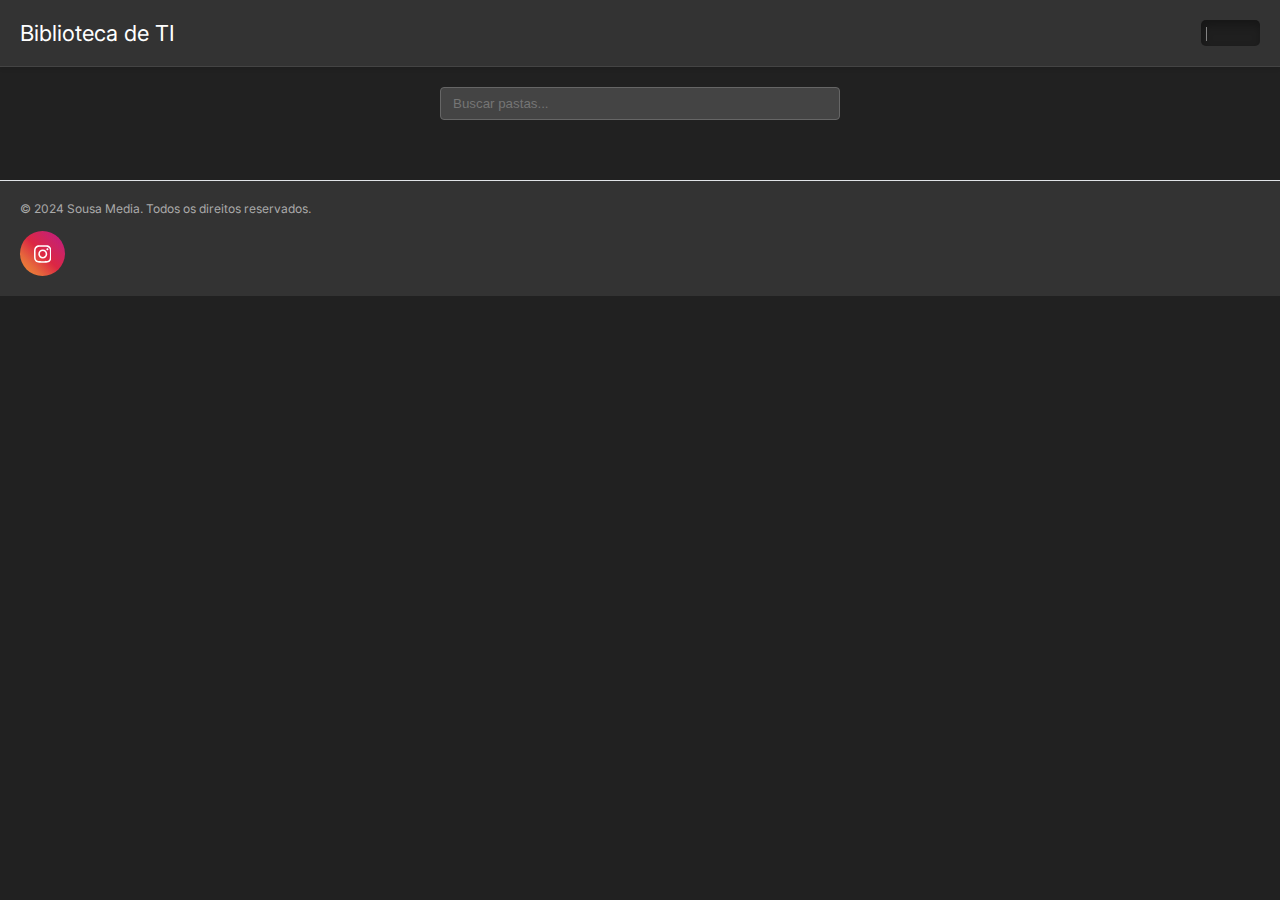
<file: index.html>
<!DOCTYPE html>
<html lang="pt-BR">
<head>
    <meta charset="UTF-8">
    <meta name="viewport" content="width=device-width, initial-scale=1.0">
    <link rel="stylesheet" href="style.css"> <!-- Link para o arquivo CSS -->
    <link href="https://fonts.googleapis.com/css2?family=Inter:wght@400&display=swap" rel="stylesheet"> 
    <title>Biblioteca de TI</title>
</head>
<body class="dark-mode"> <!-- Começa no modo claro -->
    <header>
        <h1>Biblioteca de TI</h1>
        <label class="switch" id="theme-switch">
            <input type="checkbox">
            <span class="slider"></span>
          </label>
    </header>
    <label class="search-label" id="searchInput">
        <input type="text" placeholder="Buscar pastas..." />
    </label>
    <div class="ag-format-container">
        <div class="ag-courses_box" id="bookList">
            <!-- Os cards de pasta e livros serão gerados aqui pelo JavaScript -->
        </div>
    </div>
    <div id="modal" class="modal" style="display: none;"> <!-- Modal inicialmente escondido -->
        <div class="modal-content">
            <span class="close-button">&times;</span>
            <h2 id="modal-title">Livros na Pasta</h2> <!-- Adicionado id aqui -->
            <ul id="book-list-modal"></ul>
        </div>
    </div>
    <footer>
        <p>   © 2024 Sousa Media. Todos os direitos reservados.</p>
        <button class="BtnInsta" onclick="window.open('https://www.Instagram.com/oviniicin')">
            <svg xmlns="http://www.w3.org/2000/svg" height="1.5em" viewBox="0 0 448 512" class="svgIconInsta"><path d="M224.1 141c-63.6 0-114.9 51.3-114.9 114.9s51.3 114.9 114.9 114.9S339 319.5 339 255.9 287.7 141 224.1 141zm0 189.6c-41.1 0-74.7-33.5-74.7-74.7s33.5-74.7 74.7-74.7 74.7 33.5 74.7 74.7-33.6 74.7-74.7 74.7zm146.4-194.3c0 14.9-12 26.8-26.8 26.8-14.9 0-26.8-12-26.8-26.8s12-26.8 26.8-26.8 26.8 12 26.8 26.8zm76.1 27.2c-1.7-35.9-9.9-67.7-36.2-93.9-26.2-26.2-58-34.4-93.9-36.2-37-2.1-147.9-2.1-184.9 0-35.8 1.7-67.6 9.9-93.9 36.1s-34.4 58-36.2 93.9c-2.1 37-2.1 147.9 0 184.9 1.7 35.9 9.9 67.7 36.2 93.9s58 34.4 93.9 36.2c37 2.1 147.9 2.1 184.9 0 35.9-1.7 67.7-9.9 93.9-36.2 26.2-26.2 34.4-58 36.2-93.9 2.1-37 2.1-147.8 0-184.8zM398.8 388c-7.8 19.6-22.9 34.7-42.6 42.6-29.5 11.7-99.5 9-132.1 9s-102.7 2.6-132.1-9c-19.6-7.8-34.7-22.9-42.6-42.6-11.7-29.5-9-99.5-9-132.1s-2.6-102.7 9-132.1c7.8-19.6 22.9-34.7 42.6-42.6 29.5-11.7 99.5-9 132.1-9s102.7-2.6 132.1 9c19.6 7.8 34.7 22.9 42.6 42.6 11.7 29.5 9 99.5 9 132.1s2.7 102.7-9 132.1z"></path></svg>
            <span class="text">Instagram</span>
          </button>
    </footer>
    <script src="script.js"></script> <!-- Link para o arquivo JavaScript -->
</body>
</html>
</file>
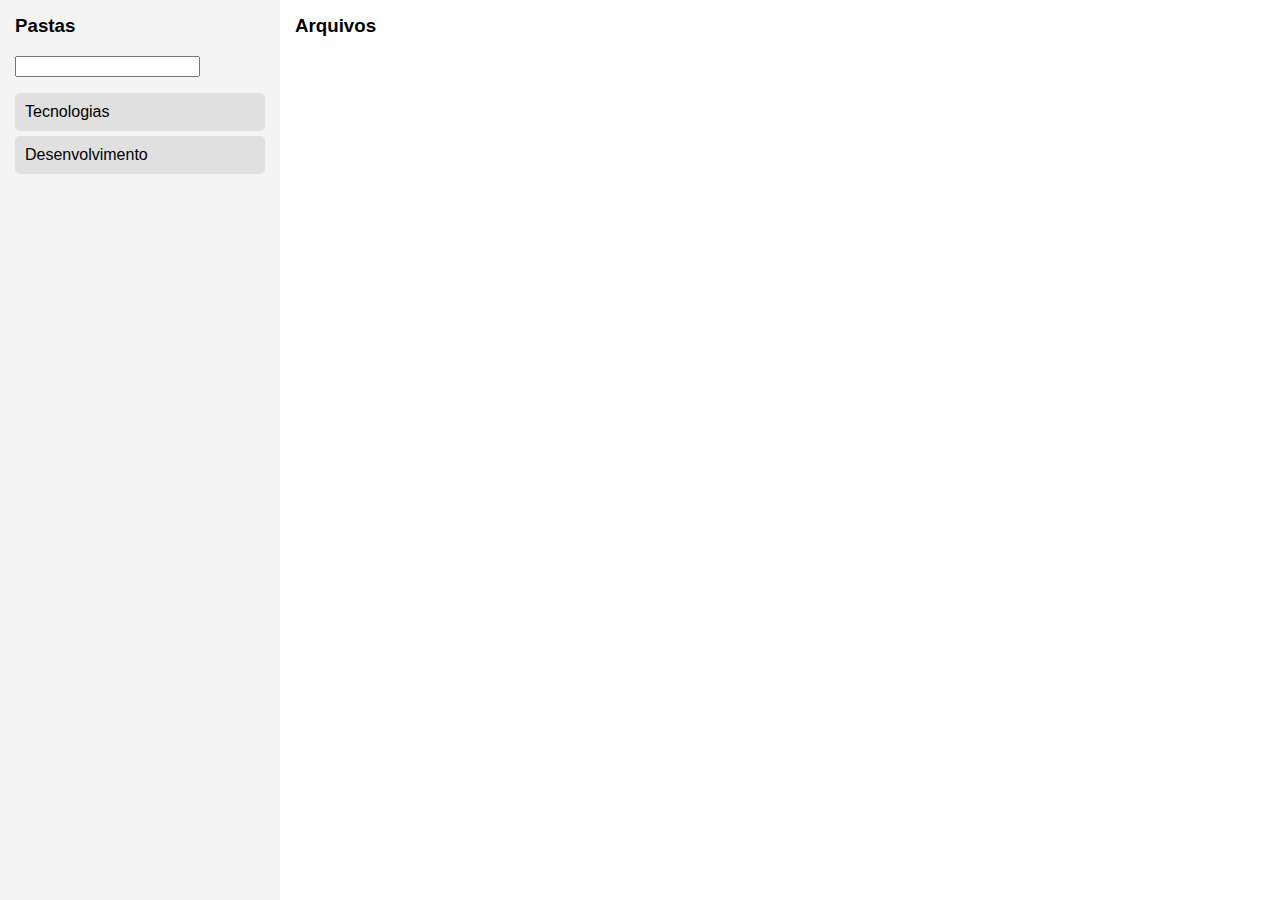
<file: Courses.html>
<!DOCTYPE html>
<html lang="pt-br">
<head>
  <meta charset="UTF-8">
  <meta name="viewport" content="width=device-width, initial-scale=1.0">
  <title>Estrutura de Pastas</title>
  <link rel="stylesheet" href="Courses.css"> <!-- seu arquivo CSS -->
</head>
<body>
  <div class="container">
    <!-- Div da esquerda com a scrollbar -->
    <div class="sidebar" id="sidebar">
      <h3>Pastas</h3>
      <input type="text" >
      <ul id="pastas-list">
        <!-- As pastas serão inseridas aqui via JavaScript -->
      </ul>
    </div>

    <!-- Div da direita para exibir arquivos -->
    <div class="content" id="content">
      <h3>Arquivos</h3>
      <div id="arquivos-list">
        <!-- Os arquivos serão inseridos aqui -->
      </div>
    </div>
  </div>

  <script>
    // Dados simulados para pastas e arquivos
    const pastas = [
      {
        nome: "Tecnologias",
        arquivos: [
          { nome: "Adobe.md", url: "https://github.com/Vinis-San/cursos-gratuitos/blob/main/tecnologias/Adobe.md" },
          { nome: "Algoritmo.md", url: "https://github.com/Vinis-San/cursos-gratuitos/blob/main/tecnologias/Algoritmo.md" }
        ]
      },
      {
        nome: "Desenvolvimento",
        arquivos: [
          { nome: "Ambiente de desenvolvimento no Windows.md", url: "https://github.com/Vinis-San/cursos-gratuitos/blob/main/tecnologias/Ambiente%20de%20desenvolvimento%20no%20Windows.md" }
        ]
      }
    ];

    // Função para preencher as pastas na sidebar
    function preencherPastas() {
      const pastasList = document.getElementById("pastas-list");
      pastas.forEach((pasta, index) => {
        const li = document.createElement("li");
        li.textContent = pasta.nome;
        li.setAttribute("data-index", index); // Salva o índice para saber qual pasta foi clicada
        li.addEventListener("click", exibirArquivos);
        pastasList.appendChild(li);
      });
    }

    // Função de filtro para o campo de busca
function filterCourses() {
    const searchTerm = document.getElementById("searchInput").value.toLowerCase();
    const courses = document.querySelectorAll(".course-card");

    courses.forEach(course => {
        const courseName = course.textContent.toLowerCase();
        if (courseName.includes(searchTerm)) {
            course.style.display = "block";
        } else {
            course.style.display = "none";
        }
    });
}

    // Função para exibir os arquivos quando uma pasta é clicada
    function exibirArquivos(event) {
      const index = event.target.getAttribute("data-index");
      const pasta = pastas[index];
      const arquivosList = document.getElementById("arquivos-list");
      arquivosList.innerHTML = ''; // Limpa os arquivos anteriores

      pasta.arquivos.forEach(arquivo => {
        const div = document.createElement("div");
        const link = document.createElement("a");
        link.href = arquivo.url;
        link.textContent = arquivo.nome;
        link.target = "_blank"; // Abre o link em uma nova aba
        div.appendChild(link);
        arquivosList.appendChild(div);
      });
    }

    // Inicializa o conteúdo das pastas
    preencherPastas();
  </script>
</body>
</html>
</file>
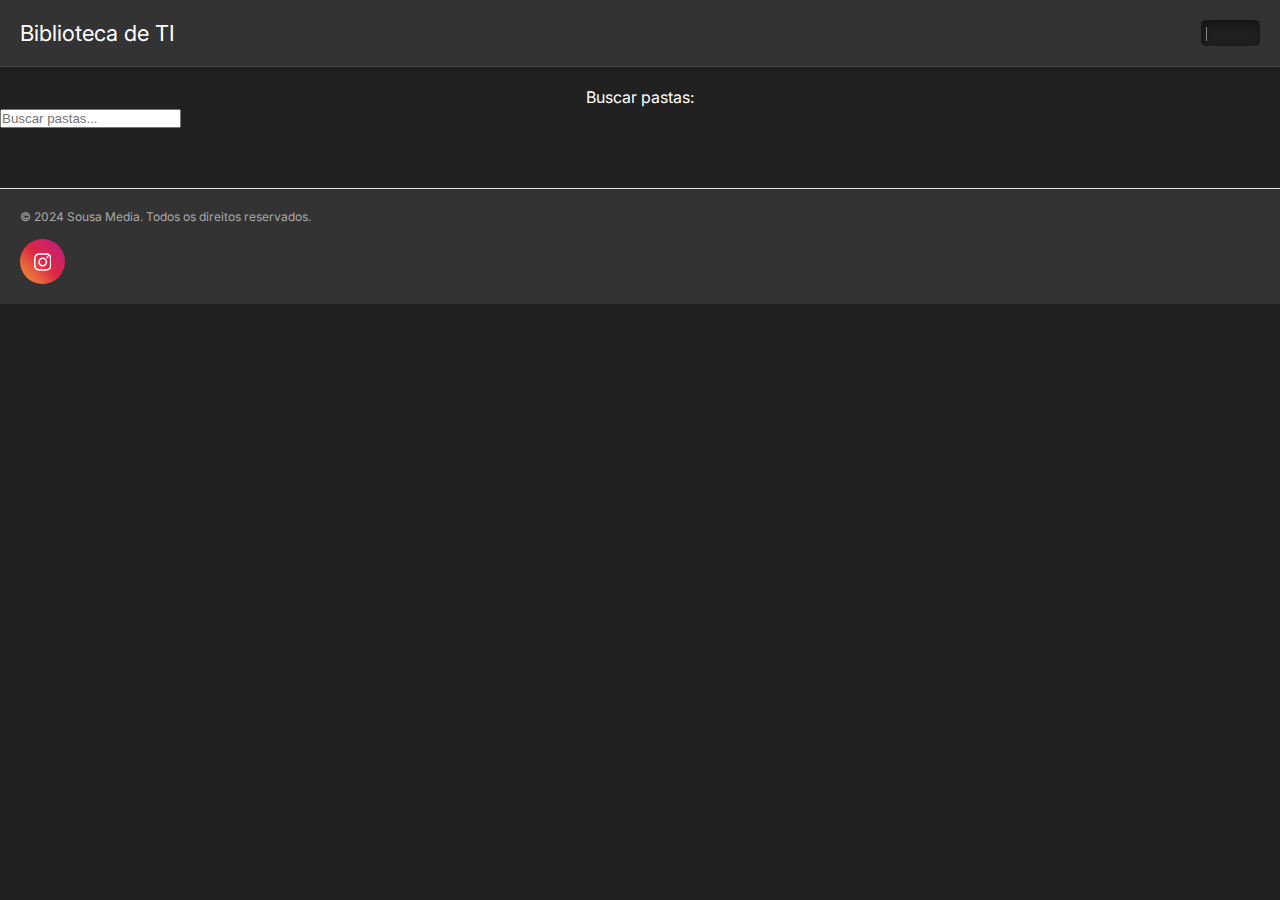
<file: Library.html>
<!DOCTYPE html>
<html lang="pt-BR">
<head>
    <meta charset="UTF-8">
    <meta name="viewport" content="width=device-width, initial-scale=1.0">
    <link rel="stylesheet" href="Library.css"> <!-- Link para o arquivo CSS -->
    <link href="https://fonts.googleapis.com/css2?family=Inter:wght@400&display=swap" rel="stylesheet"> 
    <title>Biblioteca de TI</title>
</head>
<body class="dark-mode"> <!-- Começa no modo claro -->
    <header>
        <h1>Biblioteca de TI</h1>
        <label class="switch" id="theme-switch">
            <input type="checkbox">
            <span class="slider"></span>
        </label>
    </header>
    <label class="search-label">Buscar pastas:</label>
    <input type="text" id="searchInput" placeholder="Buscar pastas..." />
    <div class="ag-format-container">
        <div class="ag-courses_box" id="bookList">
            <!-- Os cards de pasta e livros serão gerados aqui pelo JavaScript -->
        </div>
    </div>
    <div id="modal" class="modal" style="display: none;"> <!-- Modal inicialmente escondido -->
        <div class="modal-content">
            <span class="close-button">&times;</span>
            <h2 id="modal-title">Livros na Pasta</h2>
            <ul id="book-list-modal"></ul>
        </div>
    </div>
    <footer>
        <p>© 2024 Sousa Media. Todos os direitos reservados.</p>
        <button class="BtnInsta" onclick="window.open('https://www.Instagram.com/oviniicin')">
            <svg xmlns="http://www.w3.org/2000/svg" height="1.5em" viewBox="0 0 448 512" class="svgIconInsta"><path d="M224.1 141c-63.6 0-114.9 51.3-114.9 114.9s51.3 114.9 114.9 114.9S339 319.5 339 255.9 287.7 141 224.1 141zm0 189.6c-41.1 0-74.7-33.5-74.7-74.7s33.5-74.7 74.7-74.7 74.7 33.5 74.7 74.7-33.6 74.7-74.7 74.7zm146.4-194.3c0 14.9-12 26.8-26.8 26.8-14.9 0-26.8-12-26.8-26.8s12-26.8 26.8-26.8 26.8 12 26.8 26.8zm76.1 27.2c-1.7-35.9-9.9-67.7-36.2-93.9-26.2-26.2-58-34.4-93.9-36.2-37-2.1-147.9-2.1-184.9 0-35.8 1.7-67.6 9.9-93.9 36.1s-34.4 58-36.2 93.9c-2.1 37-2.1 147.9 0 184.9 1.7 35.9 9.9 67.7 36.2 93.9s58 34.4 93.9 36.2c37 2.1 147.9 2.1 184.9 0 35.9-1.7 67.7-9.9 93.9-36.2 26.2-26.2 34.4-58 36.2-93.9 2.1-37 2.1-147.8 0-184.8zM398.8 388c-7.8 19.6-22.9 34.7-42.6 42.6-29.5 11.7-99.5 9-132.1 9s-102.7 2.6-132.1-9c-19.6-7.8-34.7-22.9-42.6-42.6-11.7-29.5-9-99.5-9-132.1s-2.6-102.7 9-132.1c7.8-19.6 22.9-34.7 42.6-42.6 29.5-11.7 99.5-9 132.1-9s102.7-2.6 132.1 9c19.6 7.8 34.7 22.9 42.6 42.6 11.7 29.5 9 99.5 9 132.1s2.7 102.7-9 132.1z"></path></svg>
            <span class="text">Instagram</span>
        </button>
    </footer>
    <script src="Library.js"></script> <!-- Link para o arquivo JavaScript -->
</body>
</html>
</file>
<file: style.css>
* { 
    box-sizing: border-box;
    margin: 0;
    padding: 0;
}

body {
    background-color: #f6f8fa; /* Cor de fundo clara do GitHub */
    color: #24292e; /* Cor do texto do GitHub */
    font-family: 'Inter', sans-serif; /* Fonte Inter */
    transition: background-color 0.3s, color 0.3s; /* Suaviza a transição entre temas */
}

body.dark-mode {
    background-color: #212121; /* Cor de fundo escura */
    color: #ffffff; /* Texto branco no modo escuro */
}

header {
    display: flex;
    align-items: center;
    justify-content: space-between;
    padding: 20px;
    background-color: #ffffff; /* Fundo do cabeçalho */
    border-bottom: 1px solid #e1e4e8; /* Borda inferior do cabeçalho */
    box-shadow: 0 2px 4px rgba(0, 0, 0, 0.1); /* Sombra sutil */
}

body.dark-mode header {
    background-color: #333333; /* Fundo do cabeçalho no modo escuro */
    border-bottom: 1px solid #444444; /* Borda inferior no modo escuro */
}

header h1 {
    font-size: 22px; /* Diminuindo o tamanho da fonte */
    margin-right: 20px;
    font-weight: normal; /* Não deixar em negrito */
}

.search-label {
    display: flex; /* Usar flexbox para centralização */
    justify-content: center; /* Centraliza o conteúdo */
    margin-top: 20px; /* Espaço acima do campo de busca */
}

.search-label input {
    padding: 8px 12px;
    border: 1px solid #e1e4e8; /* Borda do campo de busca */
    border-radius: 4px;
    width: 400px; /* Largura do campo de busca */
    margin: auto; /* Centraliza o campo de busca dentro do flex container */
}

.search-label input:focus {
    outline: none; /* Remove o contorno padrão */
    border-color: #0366d6; /* Cor da borda ao focar */
}

body.dark-mode .search-label input {
    background-color: #444444; /* Fundo do campo de busca no modo escuro */
    color: #ffffff; /* Texto branco no campo de busca no modo escuro */
    border-color: #666666; /* Cor da borda no modo escuro */
}

label {
    display: flex;
    align-items: center;
}

label input[type="checkbox"] {
    margin-right: 5px;
}

.ag-format-container {
    padding: 20px; /* Espaçamento dentro do contêiner */
}

.ag-courses_box {
    display: flex;
    flex-wrap: wrap; /* Permite que os cards quebrem em múltiplas linhas */
}

.ag-courses_item {
    background-color: #ffffff; /* Fundo branco dos cards */
    border: 1px solid #e1e4e8; /* Borda dos cards */
    border-radius: 6px; /* Cantos arredondados */
    margin: 10px;
    padding: 15px;
    width: calc(33.333% - 20px); /* Três cards por linha */
    transition: box-shadow 0.2s; /* Transição suave para a sombra */
    position: relative; /* Para posicionamento do link */
}

.ag-courses_item:hover {
    box-shadow: 0 4px 8px rgba(0, 0, 0, 0.1); /* Sombra ao passar o mouse */
}
body.dark-mode .ag-courses_item {
    background-color: #444444; /* Fundo dos cards no modo escuro */
    border: 1px solid #666666; /* Borda dos cards no modo escuro */
}

.ag-courses-item_link {
    text-decoration: none; /* Remove o sublinhado dos links */
    color: #24292e; /* Cor do texto do link */
    display: block; /* Faz o link ocupar todo o espaço do card */
    height: 100%; /* Garante que o link ocupe a altura total do card */
}

body.dark-mode .ag-courses-item_link {
    color: #ffffff; /* Texto do link em branco no modo escuro */
}

.ag-courses-item_title {
    font-size: 16px; /* Diminuindo o tamanho do título */
    font-weight: normal; /* Não deixar em negrito */
    margin-bottom: 5px; /* Espaço abaixo do título */
}

.ag-courses-item_date-box {
    font-size: 12px; /* Diminuindo o tamanho do texto */
    color: #586069; /* Cor do texto secundário */
}

body.dark-mode .ag-courses-item_date-box {
    color: #aaaaaa; /* Cor do texto secundário no modo escuro */
}

footer {
    text-align: left;
    padding: 20px;
    background-color: #ffffff; /* Fundo do rodapé */
    border-top: 1px solid #e1e4e8; /* Borda superior do rodapé */
    margin-top: 20px; /* Espaço acima do rodapé */
}

body.dark-mode footer {
    background-color: #333333; /* Fundo do rodapé no modo escuro */
}

footer p {
    color: #586069; /* Cor do texto do rodapé */
    font-size: 12px; /* Diminuindo o tamanho do texto */
}

body.dark-mode footer p {
    color: #aaaaaa; /* Cor do texto do rodapé no modo escuro */
}

/* Estilo do Modal */
.modal {
    display: none; /* Inicialmente escondido */
    position: fixed;
    z-index: 1;
    left: 0;
    top: 0;
    width: 100%;
    height: 100%;
    overflow: auto;
    background-color: rgba(0, 0, 0, 0.8); /* Fundo semi-transparente */
}

.modal-content {
    background-color: #ffffff; /* Fundo branco do modal */
    margin: 15% auto;
    padding: 20px;
    border: 1px solid #e1e4e8;
    width: 80%; /* Largura do modal */
    max-width: 600px; /* Largura máxima do modal */
    border-radius: 8px; /* Cantos arredondados */
}

body.dark-mode .modal-content {
    background-color: #444444; /* Fundo do modal no modo escuro */
    border: 1px solid #666666; /* Borda do modal no modo escuro */
}

.modal-content h2 {
    font-size: 18px; /* Tamanho do título do modal */
    font-weight: normal; /* Não deixar em negrito */
}

.close-button {
    color: #aaa;
    float: right;
    font-size: 28px;
    font-weight: bold;
}

.close-button:hover,
.close-button:focus {
    color: black;
    text-decoration: none;
    cursor: pointer;
}

/* Estilo dos cards dos livros */
.book-cards-container {
    display: flex;
    flex-wrap: wrap; /* Permite que os cards quebrem em múltiplas linhas */
    justify-content: space-between; /* Espaçamento entre os cards */
}

.book-card {
    background-color: #f6f8fa; /* Fundo claro dos cards */
    border: 1px solid #e1e4e8; /* Borda dos cards */
    border-radius: 6px; /* Cantos arredondados */
    margin: 10px; /* Margem entre os cards */
    padding: 15px; /* Espaçamento interno dos cards */
    width: calc(33.333% - 20px); /* Largura dos cards */
    transition: box-shadow 0.2s; /* Transição suave para a sombra */
}

.book-card:hover {
    box-shadow: 0 4px 8px rgba(0, 0, 0, 0.2); /* Sombra ao passar o mouse */
}

body.dark-mode .book-card {
    background-color: #444444; /* Fundo dos cards no modo escuro */
    border: 1px solid #666666; /* Borda dos cards no modo escuro */
}

.book-card h3 {
    font-size: 16px; /* Diminuindo o tamanho do título do livro */
    margin-bottom: 10px; /* Espaço abaixo do título */
    font-weight: normal; /* Não deixar em negrito */
}

.book-card p {
    font-size: 12px; /* Diminuindo o tamanho do texto da descrição do livro */
}

.download-btn {
    padding: 0.4rem 1.6rem;
    border: none;
    outline: none;
    font-size: 0.9rem;
    border-radius: 0.3rem;
    font-weight: 600;
    background-color: rgba(212, 212, 212, 0.953);
    position: relative;
    overflow: hidden;
    cursor: pointer;
    transition: 0.4s ease-in-out;
    height: 30px;
    width: 100px;
    margin-top: 2px;
}

.download-btn .text {
    position: absolute;
    left: 1rem;
    top: 50%;
    transform: translateY(-50%);
    transition: 0.4s ease-in-out;
    color: rgb(50, 50, 50);
}

.download-btn .svg {
    transform: translateY(-20px) rotate(30deg);
    opacity: 0;
    width: 1.2rem;
    height: 1.2rem;
    transition: 0.4s ease-in-out;
}

.download-btn:hover {
    background-color: rgb(50, 50, 50);
}

.download-btn:hover .svg {
    display: inline-block;
    transform: translateY(0px) rotate(0deg);
    opacity: 1;
}

.download-btn:hover .text {
    opacity: 0; /* Deixa o texto invisível no hover */
}

.download-btn:active {
    scale: 0.97;
}



.book-card a {
    display: inline-block; /* Para o botão de download */
    margin-top: 10px; /* Espaço acima do botão */
    padding: 10px 15px; /* Espaçamento do botão */
    background-color: #f8f8f8; /* Cor de fundo do botão */
    color: white; /* Cor do texto do botão */
    border-radius: 4px; /* Cantos arredondados */
    text-decoration: none; /* Remove o sublinhado */
}

.book-card a:hover {
    background-color: #0056b3; /* Cor de fundo do botão ao passar o mouse */
}

body.dark-mode .book-card a {
    background-color: #0056b3; /* Cor de fundo do botão no modo escuro */
}

body.dark-mode .book-card a:hover {
    background-color: #007bff; /* Cor de fundo do botão ao passar o mouse no modo escuro */
}


.switch {
    font-size: 17px;
    position: relative;
    display: inline-block;
    width: 3.5em;
    height: 1.5em;
  }
  
  /* Hide default HTML checkbox */
  .switch input {
    opacity: 0;
    width: 0;
    height: 0;
  }
  
  /* The slider */
  .slider {
    position: absolute;
    cursor: pointer;
    top: 0;
    left: 0;
    right: 0;
    bottom: 0;
    background-color: #1f1f1f;
    box-shadow: inset 2px 5px 10px rgba(0,0,0,0.3);
    transition: .4s;
    border-radius: 5px;
  }
  
  .slider:before {
    position: absolute;
    content: "";
    height: 0.8em;
    width: 0.1em;
    border-radius: 0px;
    left: 0.3em;
    bottom: 0.3em;
    background-color: rgb(131, 131, 131);
    transition: .7s;
  }
  
  input:checked + .slider {
    background-color: #ffffff;
    box-shadow: inset 2px 5px 10px rgb(0, 0, 0);
  }
  
  input:checked + .slider:before {
    transform: translateX(2.8em) rotate(360deg);
  }


  /* From Uiverse.io by vinodjangid07 */ 
.BtnInsta {
    border: none;
    border-radius: 50%;
    width: 45px;
    height: 45px;
    display: flex;
    align-items: center;
    justify-content: center;
    transition-duration: .4s;
    cursor: pointer;
    position: relative;
    background: #f09433;
    background: -moz-linear-gradient(45deg, #f09433 0%, #e6683c 25%, #dc2743 50%, #cc2366 75%, #bc1888 100%);
    background: -webkit-linear-gradient(45deg, #f09433 0%,#e6683c 25%,#dc2743 50%,#cc2366 75%,#bc1888 100%);
    background: linear-gradient(45deg, #f09433 0%,#e6683c 25%,#dc2743 50%,#cc2366 75%,#bc1888 100%);
    filter: progid:DXImageTransform.Microsoft.gradient( startColorstr='#f09433', endColorstr='#bc1888',GradientType=1 );
    overflow: hidden;
    margin-top: 15px;
    
  }
  
  .svgIconInsta {
    transition-duration: .3s;
  }
  
  .svgIconInsta path {
    fill: white;
  }
  
  .text {
    position: absolute;
    color: rgb(255, 255, 255);
    width: 120px;
    font-weight: 600;
    opacity: 0;
    transition-duration: .4s;
  }
  
  .BtnInsta:hover {
    width: 110px;
    transition-duration: .4s;
    border-radius: 30px;
  }
  
  .BtnInsta:hover .text {
    opacity: 1;
    transition-duration: .4s;
  }
  
  .BtnInsta:hover .svgIconInsta {
    opacity: 0;
    transition-duration: .3s;
  }









  /* Definindo uma regra para telas menores que 768px (dispositivos móveis) */
@media (max-width: 768px) {
    /* Ajuste no container de cards */
    .ag-courses_box, .book-cards-container {
        flex-direction: column; /* Coloca os cards em coluna no mobile */
        align-items: center; /* Centraliza os cards */
    }

    /* Ajuste nos cards */
    .ag-courses_item, .book-card {
        width: 90%; /* Reduz a largura dos cards para ocupar menos espaço */
        margin: 10px auto; /* Centraliza os cards e adiciona margem vertical */
        padding: 10px; /* Reduz o padding para um visual mais compacto */
    }

    /* Tamanho do texto nos cards */
    .ag-courses-item_title, .book-card h3 {
        font-size: 14px; /* Diminui o tamanho do título */
    }

    .ag-courses-item_date-box, .book-card p {
        font-size: 10px; /* Diminui o tamanho do texto secundário */
    }

    /* Ajuste do botão de download */
    .download-btn {
        height: 25px; /* Reduz a altura do botão */
        width: 80px; /* Reduz a largura do botão */
        font-size: 0.8rem; /* Ajusta o tamanho da fonte */
    }

    /* Reduz o tamanho da barra de pesquisa no mobile */
    .search-label input {
        width: 90%; /* Ajusta a largura para caber na tela */
    }

    /* Ajuste do cabeçalho */
    header h1 {
        font-size: 18px; /* Reduz o tamanho do título do cabeçalho */
    }
}
</file>
<file: Courses.css>
/* estilos básicos para a página */
body {
    font-family: Arial, sans-serif;
    margin: 0;
    padding: 0;
    display: flex;
    height: 100vh;
  }
  
  .container {
    display: flex;
    width: 100%;
  }
  
  .sidebar {
    width: 250px;
    background-color: #f4f4f4;
    padding: 15px;
    overflow-y: auto;
  }
  
  .sidebar h3 {
    margin-top: 0;
  }
  
  .sidebar ul {
    list-style: none;
    padding: 0;
  }
  
  .sidebar ul li {
    cursor: pointer;
    padding: 10px;
    margin: 5px 0;
    background-color: #e0e0e0;
    border-radius: 5px;
  }
  
  .sidebar ul li:hover {
    background-color: #d0d0d0;
  }
  
  .content {
    flex: 1;
    padding: 15px;
    background-color: #ffffff;
    overflow-y: auto;
  }
  
  .content h3 {
    margin-top: 0;
  }
  
  .content div {
    margin: 10px 0;
  }
  
  .content a {
    text-decoration: none;
    color: #0066cc;
  }
  
  .content a:hover {
    text-decoration: underline;
  }
</file>
<file: Library.css>
* { 
    box-sizing: border-box;
    margin: 0;
    padding: 0;
}

body {
    background-color: #f6f8fa; /* Cor de fundo clara do GitHub */
    color: #24292e; /* Cor do texto do GitHub */
    font-family: 'Inter', sans-serif; /* Fonte Inter */
    transition: background-color 0.3s, color 0.3s; /* Suaviza a transição entre temas */
}

body.dark-mode {
    background-color: #212121; /* Cor de fundo escura */
    color: #ffffff; /* Texto branco no modo escuro */
}

header {
    display: flex;
    align-items: center;
    justify-content: space-between;
    padding: 20px;
    background-color: #ffffff; /* Fundo do cabeçalho */
    border-bottom: 1px solid #e1e4e8; /* Borda inferior do cabeçalho */
    box-shadow: 0 2px 4px rgba(0, 0, 0, 0.1); /* Sombra sutil */
}

body.dark-mode header {
    background-color: #333333; /* Fundo do cabeçalho no modo escuro */
    border-bottom: 1px solid #444444; /* Borda inferior no modo escuro */
}

header h1 {
    font-size: 22px; /* Diminuindo o tamanho da fonte */
    margin-right: 20px;
    font-weight: normal; /* Não deixar em negrito */
}

.search-label {
    display: flex; /* Usar flexbox para centralização */
    justify-content: center; /* Centraliza o conteúdo */
    margin-top: 20px; /* Espaço acima do campo de busca */
}

.search-label input {
    padding: 8px 12px;
    border: 1px solid #e1e4e8; /* Borda do campo de busca */
    border-radius: 4px;
    width: 400px; /* Largura do campo de busca */
    margin: auto; /* Centraliza o campo de busca dentro do flex container */
}

.search-label input:focus {
    outline: none; /* Remove o contorno padrão */
    border-color: #0366d6; /* Cor da borda ao focar */
}

body.dark-mode .search-label input {
    background-color: #444444; /* Fundo do campo de busca no modo escuro */
    color: #ffffff; /* Texto branco no campo de busca no modo escuro */
    border-color: #666666; /* Cor da borda no modo escuro */
}

label {
    display: flex;
    align-items: center;
}

label input[type="checkbox"] {
    margin-right: 5px;
}

.ag-format-container {
    padding: 20px; /* Espaçamento dentro do contêiner */
}

.ag-courses_box {
    display: flex;
    flex-wrap: wrap; /* Permite que os cards quebrem em múltiplas linhas */
}

.ag-courses_item {
    background-color: #ffffff; /* Fundo branco dos cards */
    border: 1px solid #e1e4e8; /* Borda dos cards */
    border-radius: 6px; /* Cantos arredondados */
    margin: 10px;
    padding: 15px;
    width: calc(33.333% - 20px); /* Três cards por linha */
    transition: box-shadow 0.2s; /* Transição suave para a sombra */
    position: relative; /* Para posicionamento do link */
}

.ag-courses_item:hover {
    box-shadow: 0 4px 8px rgba(0, 0, 0, 0.1); /* Sombra ao passar o mouse */
}
body.dark-mode .ag-courses_item {
    background-color: #444444; /* Fundo dos cards no modo escuro */
    border: 1px solid #666666; /* Borda dos cards no modo escuro */
}

.ag-courses-item_link {
    text-decoration: none; /* Remove o sublinhado dos links */
    color: #24292e; /* Cor do texto do link */
    display: block; /* Faz o link ocupar todo o espaço do card */
    height: 100%; /* Garante que o link ocupe a altura total do card */
}

body.dark-mode .ag-courses-item_link {
    color: #ffffff; /* Texto do link em branco no modo escuro */
}

.ag-courses-item_title {
    font-size: 16px; /* Diminuindo o tamanho do título */
    font-weight: normal; /* Não deixar em negrito */
    margin-bottom: 5px; /* Espaço abaixo do título */
}

.ag-courses-item_date-box {
    font-size: 12px; /* Diminuindo o tamanho do texto */
    color: #586069; /* Cor do texto secundário */
}

body.dark-mode .ag-courses-item_date-box {
    color: #aaaaaa; /* Cor do texto secundário no modo escuro */
}

footer {
    text-align: left;
    padding: 20px;
    background-color: #ffffff; /* Fundo do rodapé */
    border-top: 1px solid #e1e4e8; /* Borda superior do rodapé */
    margin-top: 20px; /* Espaço acima do rodapé */
}

body.dark-mode footer {
    background-color: #333333; /* Fundo do rodapé no modo escuro */
}

footer p {
    color: #586069; /* Cor do texto do rodapé */
    font-size: 12px; /* Diminuindo o tamanho do texto */
}

body.dark-mode footer p {
    color: #aaaaaa; /* Cor do texto do rodapé no modo escuro */
}

/* Estilo do Modal */
.modal {
    display: none; /* Inicialmente escondido */
    position: fixed;
    z-index: 1;
    left: 0;
    top: 0;
    width: 100%;
    height: 100%;
    overflow: auto;
    background-color: rgba(0, 0, 0, 0.8); /* Fundo semi-transparente */
}

.modal-content {
    background-color: #ffffff; /* Fundo branco do modal */
    margin: 15% auto;
    padding: 20px;
    border: 1px solid #e1e4e8;
    width: 80%; /* Largura do modal */
    max-width: 600px; /* Largura máxima do modal */
    border-radius: 8px; /* Cantos arredondados */
}

body.dark-mode .modal-content {
    background-color: #444444; /* Fundo do modal no modo escuro */
    border: 1px solid #666666; /* Borda do modal no modo escuro */
}

.modal-content h2 {
    font-size: 18px; /* Tamanho do título do modal */
    font-weight: normal; /* Não deixar em negrito */
}

.close-button {
    color: #aaa;
    float: right;
    font-size: 28px;
    font-weight: bold;
}

.close-button:hover,
.close-button:focus {
    color: black;
    text-decoration: none;
    cursor: pointer;
}

/* Estilo dos cards dos livros */
.book-cards-container {
    display: flex;
    flex-wrap: wrap; /* Permite que os cards quebrem em múltiplas linhas */
    justify-content: space-between; /* Espaçamento entre os cards */
}

.book-card {
    background-color: #f6f8fa; /* Fundo claro dos cards */
    border: 1px solid #e1e4e8; /* Borda dos cards */
    border-radius: 6px; /* Cantos arredondados */
    margin: 10px; /* Margem entre os cards */
    padding: 15px; /* Espaçamento interno dos cards */
    width: calc(33.333% - 20px); /* Largura dos cards */
    transition: box-shadow 0.2s; /* Transição suave para a sombra */
}

.book-card:hover {
    box-shadow: 0 4px 8px rgba(0, 0, 0, 0.2); /* Sombra ao passar o mouse */
}

body.dark-mode .book-card {
    background-color: #444444; /* Fundo dos cards no modo escuro */
    border: 1px solid #666666; /* Borda dos cards no modo escuro */
}

.book-card h3 {
    font-size: 16px; /* Diminuindo o tamanho do título do livro */
    margin-bottom: 10px; /* Espaço abaixo do título */
    font-weight: normal; /* Não deixar em negrito */
}

.book-card p {
    font-size: 12px; /* Diminuindo o tamanho do texto da descrição do livro */
}

.download-btn {
    padding: 0.4rem 1.6rem;
    border: none;
    outline: none;
    font-size: 0.9rem;
    border-radius: 0.3rem;
    font-weight: 600;
    background-color: rgba(212, 212, 212, 0.953);
    position: relative;
    overflow: hidden;
    cursor: pointer;
    transition: 0.4s ease-in-out;
    height: 30px;
    width: 100px;
    margin-top: 2px;
}

.download-btn .text {
    position: absolute;
    left: 1rem;
    top: 50%;
    transform: translateY(-50%);
    transition: 0.4s ease-in-out;
    color: rgb(50, 50, 50);
}

.download-btn .svg {
    transform: translateY(-20px) rotate(30deg);
    opacity: 0;
    width: 1.2rem;
    height: 1.2rem;
    transition: 0.4s ease-in-out;
}

.download-btn:hover {
    background-color: rgb(50, 50, 50);
}

.download-btn:hover .svg {
    display: inline-block;
    transform: translateY(0px) rotate(0deg);
    opacity: 1;
}

.download-btn:hover .text {
    opacity: 0; /* Deixa o texto invisível no hover */
}

.download-btn:active {
    scale: 0.97;
}



.book-card a {
    display: inline-block; /* Para o botão de download */
    margin-top: 10px; /* Espaço acima do botão */
    padding: 10px 15px; /* Espaçamento do botão */
    background-color: #f8f8f8; /* Cor de fundo do botão */
    color: white; /* Cor do texto do botão */
    border-radius: 4px; /* Cantos arredondados */
    text-decoration: none; /* Remove o sublinhado */
}

.book-card a:hover {
    background-color: #0056b3; /* Cor de fundo do botão ao passar o mouse */
}

body.dark-mode .book-card a {
    background-color: #0056b3; /* Cor de fundo do botão no modo escuro */
}

body.dark-mode .book-card a:hover {
    background-color: #007bff; /* Cor de fundo do botão ao passar o mouse no modo escuro */
}


.switch {
    font-size: 17px;
    position: relative;
    display: inline-block;
    width: 3.5em;
    height: 1.5em;
  }
  
  /* Hide default HTML checkbox */
  .switch input {
    opacity: 0;
    width: 0;
    height: 0;
  }
  
  /* The slider */
  .slider {
    position: absolute;
    cursor: pointer;
    top: 0;
    left: 0;
    right: 0;
    bottom: 0;
    background-color: #1f1f1f;
    box-shadow: inset 2px 5px 10px rgba(0,0,0,0.3);
    transition: .4s;
    border-radius: 5px;
  }
  
  .slider:before {
    position: absolute;
    content: "";
    height: 0.8em;
    width: 0.1em;
    border-radius: 0px;
    left: 0.3em;
    bottom: 0.3em;
    background-color: rgb(131, 131, 131);
    transition: .7s;
  }
  
  input:checked + .slider {
    background-color: #ffffff;
    box-shadow: inset 2px 5px 10px rgb(0, 0, 0);
  }
  
  input:checked + .slider:before {
    transform: translateX(2.8em) rotate(360deg);
  }


  /* From Uiverse.io by vinodjangid07 */ 
.BtnInsta {
    border: none;
    border-radius: 50%;
    width: 45px;
    height: 45px;
    display: flex;
    align-items: center;
    justify-content: center;
    transition-duration: .4s;
    cursor: pointer;
    position: relative;
    background: #f09433;
    background: -moz-linear-gradient(45deg, #f09433 0%, #e6683c 25%, #dc2743 50%, #cc2366 75%, #bc1888 100%);
    background: -webkit-linear-gradient(45deg, #f09433 0%,#e6683c 25%,#dc2743 50%,#cc2366 75%,#bc1888 100%);
    background: linear-gradient(45deg, #f09433 0%,#e6683c 25%,#dc2743 50%,#cc2366 75%,#bc1888 100%);
    filter: progid:DXImageTransform.Microsoft.gradient( startColorstr='#f09433', endColorstr='#bc1888',GradientType=1 );
    overflow: hidden;
    margin-top: 15px;
    
  }
  
  .svgIconInsta {
    transition-duration: .3s;
  }
  
  .svgIconInsta path {
    fill: white;
  }
  
  .text {
    position: absolute;
    color: rgb(255, 255, 255);
    width: 120px;
    font-weight: 600;
    opacity: 0;
    transition-duration: .4s;
  }
  
  .BtnInsta:hover {
    width: 110px;
    transition-duration: .4s;
    border-radius: 30px;
  }
  
  .BtnInsta:hover .text {
    opacity: 1;
    transition-duration: .4s;
  }
  
  .BtnInsta:hover .svgIconInsta {
    opacity: 0;
    transition-duration: .3s;
  }









  /* Definindo uma regra para telas menores que 768px (dispositivos móveis) */
@media (max-width: 768px) {
    /* Ajuste no container de cards */
    .ag-courses_box, .book-cards-container {
        flex-direction: column; /* Coloca os cards em coluna no mobile */
        align-items: center; /* Centraliza os cards */
    }

    /* Ajuste nos cards */
    .ag-courses_item, .book-card {
        width: 90%; /* Reduz a largura dos cards para ocupar menos espaço */
        margin: 10px auto; /* Centraliza os cards e adiciona margem vertical */
        padding: 10px; /* Reduz o padding para um visual mais compacto */
    }

    /* Tamanho do texto nos cards */
    .ag-courses-item_title, .book-card h3 {
        font-size: 14px; /* Diminui o tamanho do título */
    }

    .ag-courses-item_date-box, .book-card p {
        font-size: 10px; /* Diminui o tamanho do texto secundário */
    }

    /* Ajuste do botão de download */
    .download-btn {
        height: 25px; /* Reduz a altura do botão */
        width: 80px; /* Reduz a largura do botão */
        font-size: 0.8rem; /* Ajusta o tamanho da fonte */
    }

    /* Reduz o tamanho da barra de pesquisa no mobile */
    .search-label input {
        width: 90%; /* Ajusta a largura para caber na tela */
    }

    /* Ajuste do cabeçalho */
    header h1 {
        font-size: 18px; /* Reduz o tamanho do título do cabeçalho */
    }
}
</file>
